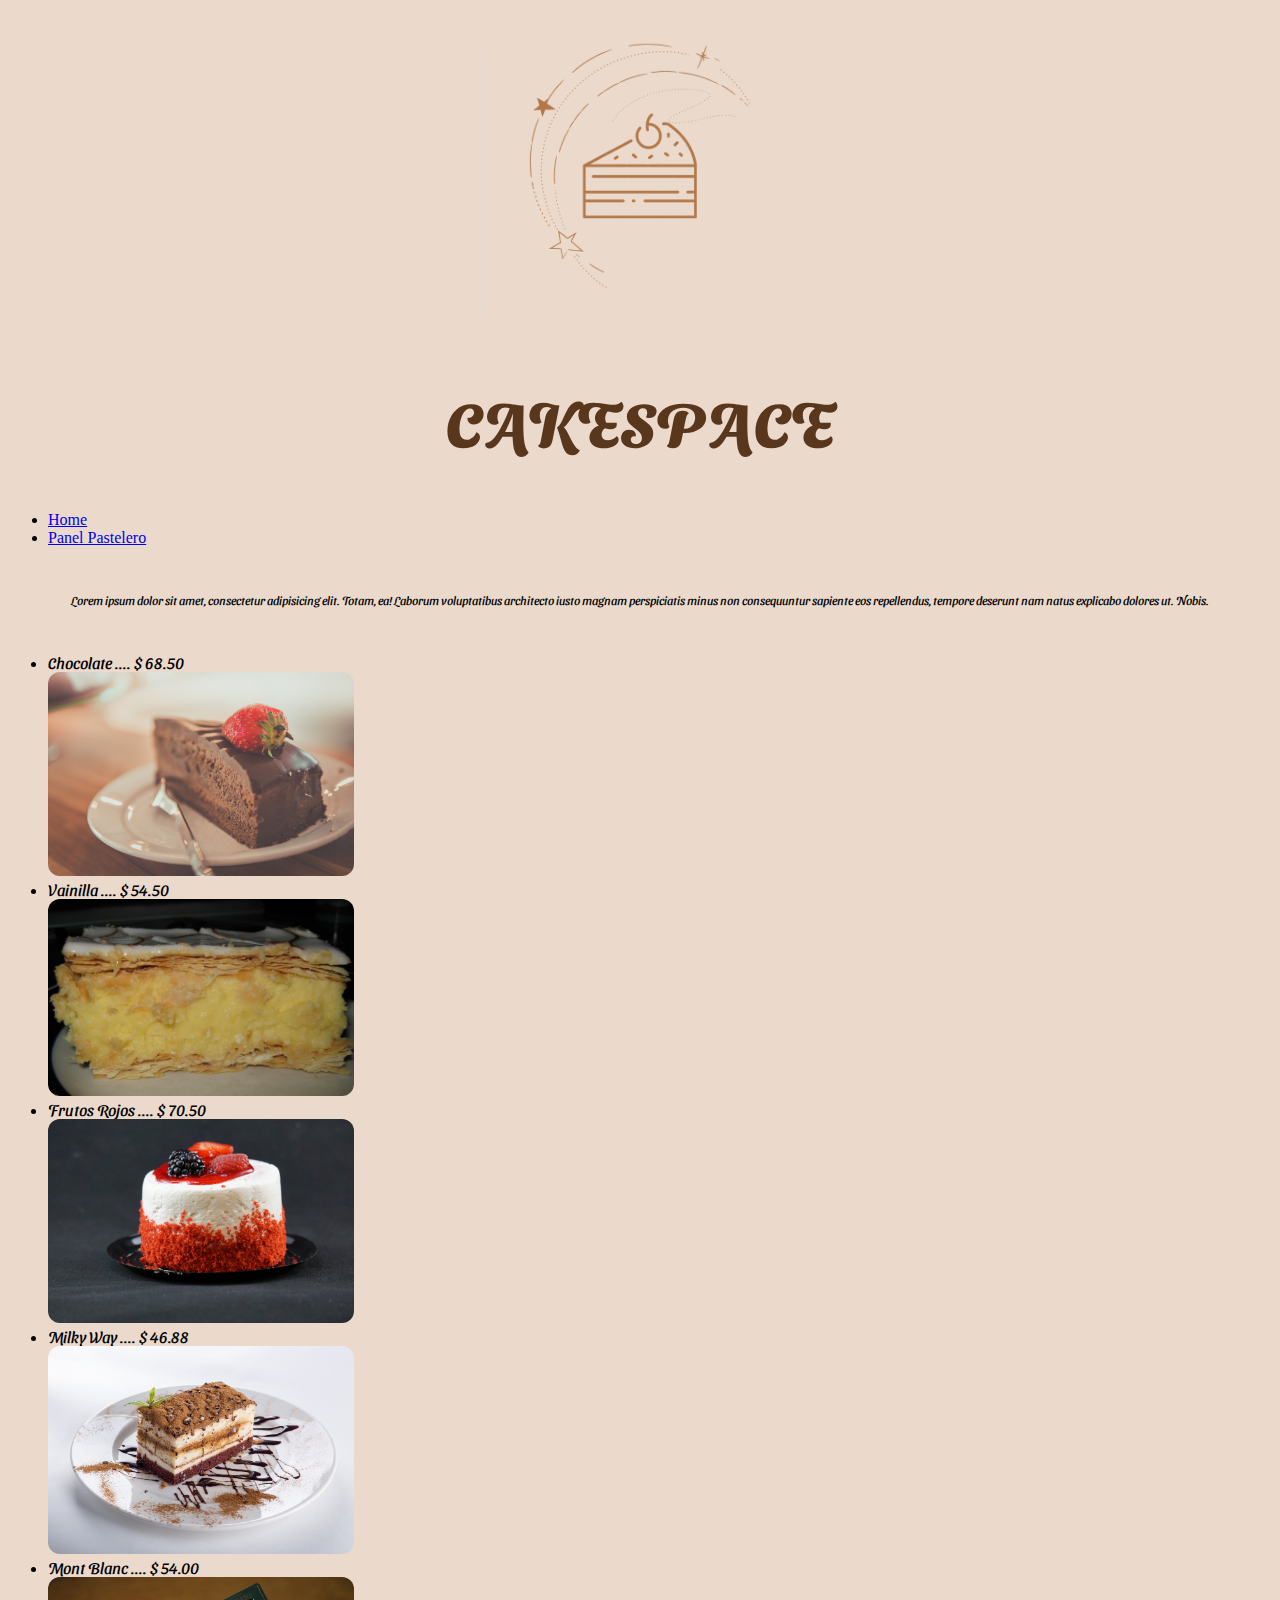
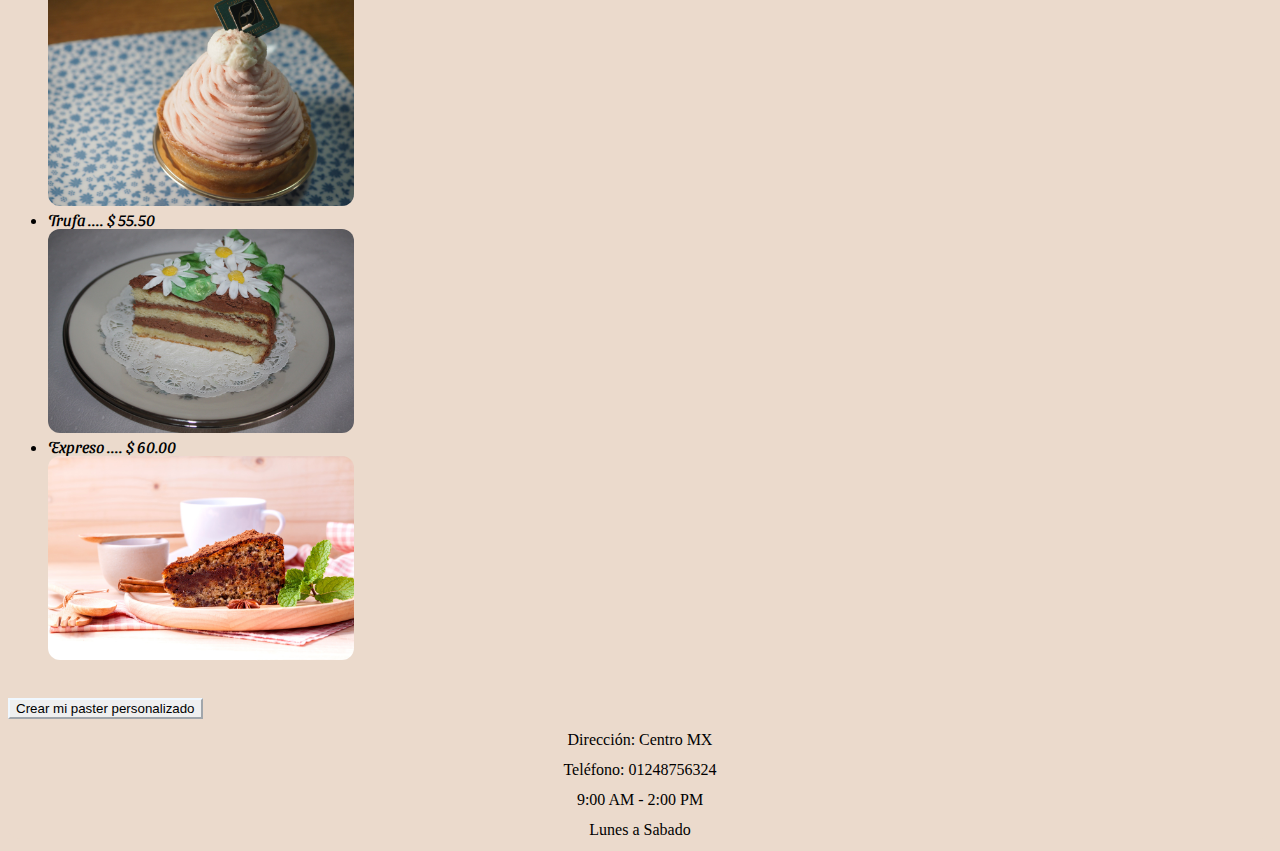
<file: index.html>
<!DOCTYPE html>
<html lang="en">
<head>
    <meta charset="UTF-8">
    <meta http-equiv="X-UA-Compatible" content="IE=edge">
    <meta name="viewport" content="width=device-width, initial-scale=1.0">
    <link href="https://fonts.googleapis.com/css2?family=Indie+Flower&family=Sansita+Swashed:wght@300&display=swap" rel="stylesheet">
    <link rel="stylesheet" href="css/styles.css">
    <title>CAKESPACE</title>
</head>
<body>
    <header class="header">
        <div><img class="img2" src="img/icon_cakespace.png" alt="logo" width="50%"></div>
        <div><h2>CAKESPACE</h2></div>
    </header>
    <section>
        <nav class="nav">
            <ul>
                <li><a href="#">Home</a></li>
                <li><a href="indexpastelero.html">Panel Pastelero</a></li>
            </ul>
        </nav>
    <br>
    <p class="p">Lorem ipsum dolor sit amet, consectetur adipisicing elit. Totam, ea! Laborum voluptatibus architecto iusto magnam perspiciatis minus non consequuntur sapiente eos repellendus, tempore deserunt nam natus explicabo dolores ut. Nobis.</p>
    <br>
    <ul>
        <div>
            <li class="li">Chocolate .... $ 68.50</li>
            <img class="img" src="img/cake-chocolate_1920.jpg" alt="cakechoco" >
        </div>
        <div>
            <li class="li">Vainilla .... $ 54.50</li>
            <img class="img" src="img/cakevainilla.jpg" alt="cakechoco" >
        </div>
        <div>
            <li class="li">Frutos Rojos .... $ 70.50</li>
            <img class="img" src="img/cakefrutosrojos.jpg" alt="cakechoco" >
        </div>
        <div>
            <li class="li">Milky Way .... $ 46.88</li>
            <img class="img" src="img/cake-milky.jpg" alt="cakechoco" >
        </div>
        <div>
            <li class="li">Mont Blanc .... $ 54.00</li>
            <img class="img" src="img/cake001.jpg" alt="cakechoco" >
        </div>
        <div>
            <li class="li">Trufa .... $ 55.50</li>
            <img class="img" src="img/caketrufa.jpg" alt="cakechoco" >
        </div>
        <div>
            <li class="li">Expreso .... $ 60.00</li>
            <img class="img" src="img/cakeexpreso.jpg" alt="cakechoco" >
        </div>
    </ul>
    <br>
    <a href="formulario.html"><button class="button">Crear mi paster personalizado</button></a>
</section>
    <footer class="footer">
        <p class="pf">Dirección: Centro MX</p>
        <p class="pf">Teléfono: 01248756324</p>
        <p class="pf">9:00 AM - 2:00 PM</p>
        <p class="pf">Lunes a Sabado</p>
    </footer>
</body>
</html>
</file>
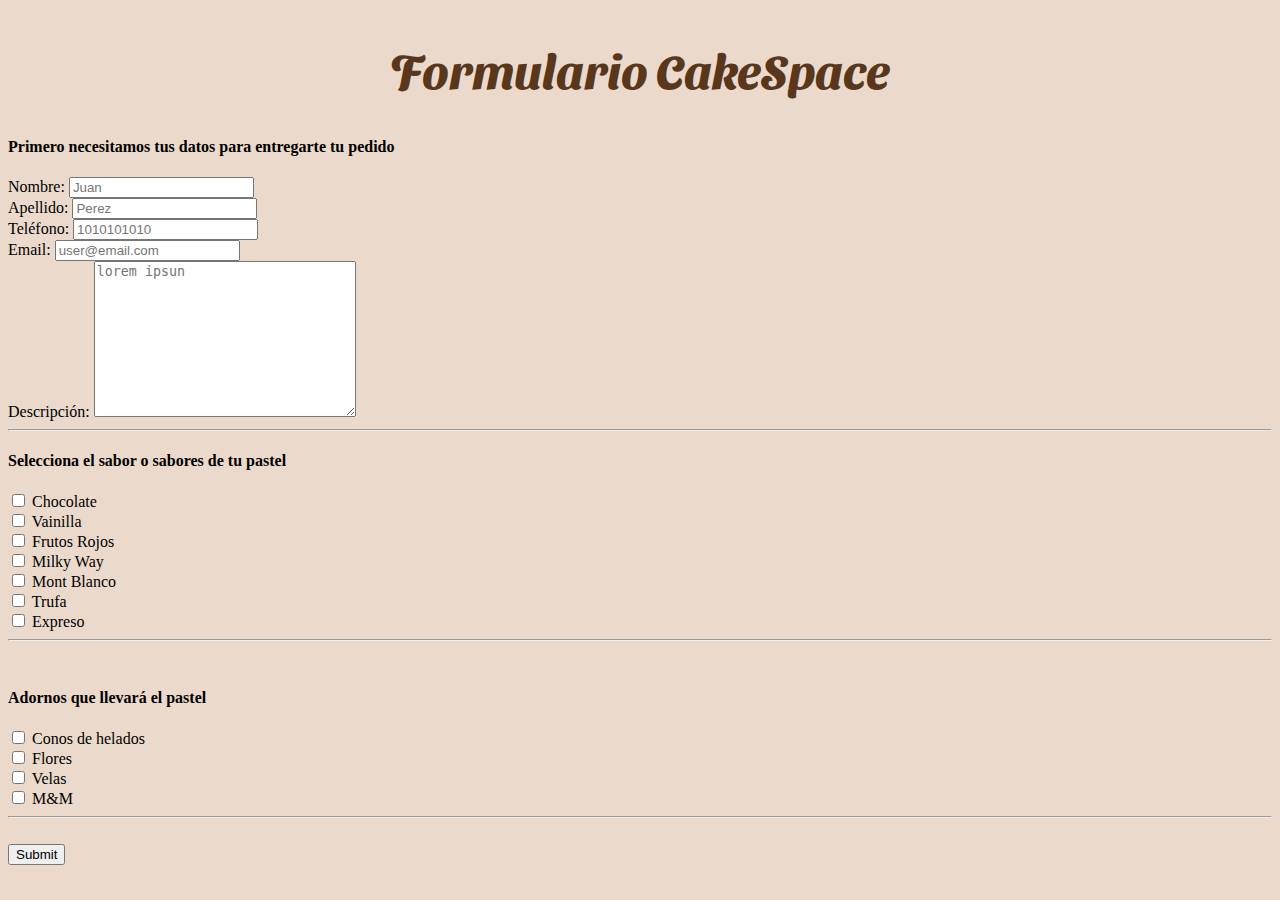
<file: formulario.html>
<!DOCTYPE html>
<html lang="en">

<head>
    <meta charset="UTF-8">
    <meta http-equiv="X-UA-Compatible" content="IE=edge">
    <meta name="viewport" content="width=device-width, initial-scale=1.0">
    <link href="https://fonts.googleapis.com/css2?family=Indie+Flower&family=Sansita+Swashed:wght@300&display=swap" rel="stylesheet">
    <link rel="stylesheet" href="css/styles.css">
    <title>Formulario</title>
</head>

<body>
    <h2 class="h2">Formulario CakeSpace</h2>
    <h4 class="h4">Primero necesitamos tus datos para entregarte tu pedido</h4>
    <label for="nameuser">Nombre:</label>
    <input type="text" id="nameuser" name="nameuser" placeholder="Juan"><br>
    <label for="lastnameuser">Apellido:</label>
    <input type="text" id="lastnameuser" name="lastnameuser" placeholder="Perez"><br>
    <label for="lastnameuser">Teléfono:</label>
    <input type="number" id="phone" name="phone" placeholder="1010101010"><br>
    <label for="phone">Email:</label>
    <input type="email" id="email" name="email" placeholder="user@email.com"><br>
    <label for="desc">Descripción:</label>
    <textarea name="txta" id="txta" cols="30" rows="10" placeholder="lorem ipsun"></textarea>
    <br>
    <hr>
    <h4 class="h4">Selecciona el sabor o sabores de tu pastel</h4>
    <input type="checkbox" id="topping01" name="topping01" value="chocolate">
    <label for="topping01">Chocolate</label><br>
    <input type="checkbox" id="topping02" name="topping02" value="Vainilla">
    <label for="topping02">Vainilla</label><br>
    <input type="checkbox" id="topping03" name="topping03" value="Frutos Rojos">
    <label for="topping03">Frutos Rojos</label><br>
    <input type="checkbox" id="topping04" name="topping04" value="Milky Way">
    <label for="topping04">Milky Way</label><br>
    <input type="checkbox" id="topping05" name="topping05" value="Mont Blanco">
    <label for="topping05">Mont Blanco</label><br>
    <input type="checkbox" id="topping06" name="topping06" value="Trufa">
    <label for="topping06">Trufa</label><br>
    <input type="checkbox" id="topping07" name="topping07" value="Expreso">
    <label for="topping07">Expreso</label><br>
    <hr>
    <br>
    <h4 class="h4">Adornos que llevará el pastel</h4>
    <input type="checkbox" id="topping08" name="topping01" value="conos">
    <label for="topping08">Conos de helados</label><br>
    <input type="checkbox" id="topping09" name="topping02" value="flores">
    <label for="topping09">Flores</label><br>
    <input type="checkbox" id="topping10" name="topping03" value="velas">
    <label for="topping10">Velas</label><br>
    <input type="checkbox" id="topping11" name="topping04" value="M&M">
    <label for="topping11">M&M</label><br>
    <hr>
    <br>
    <input type="submit" name="submit" id="submit">

</body>

</html>
</file>
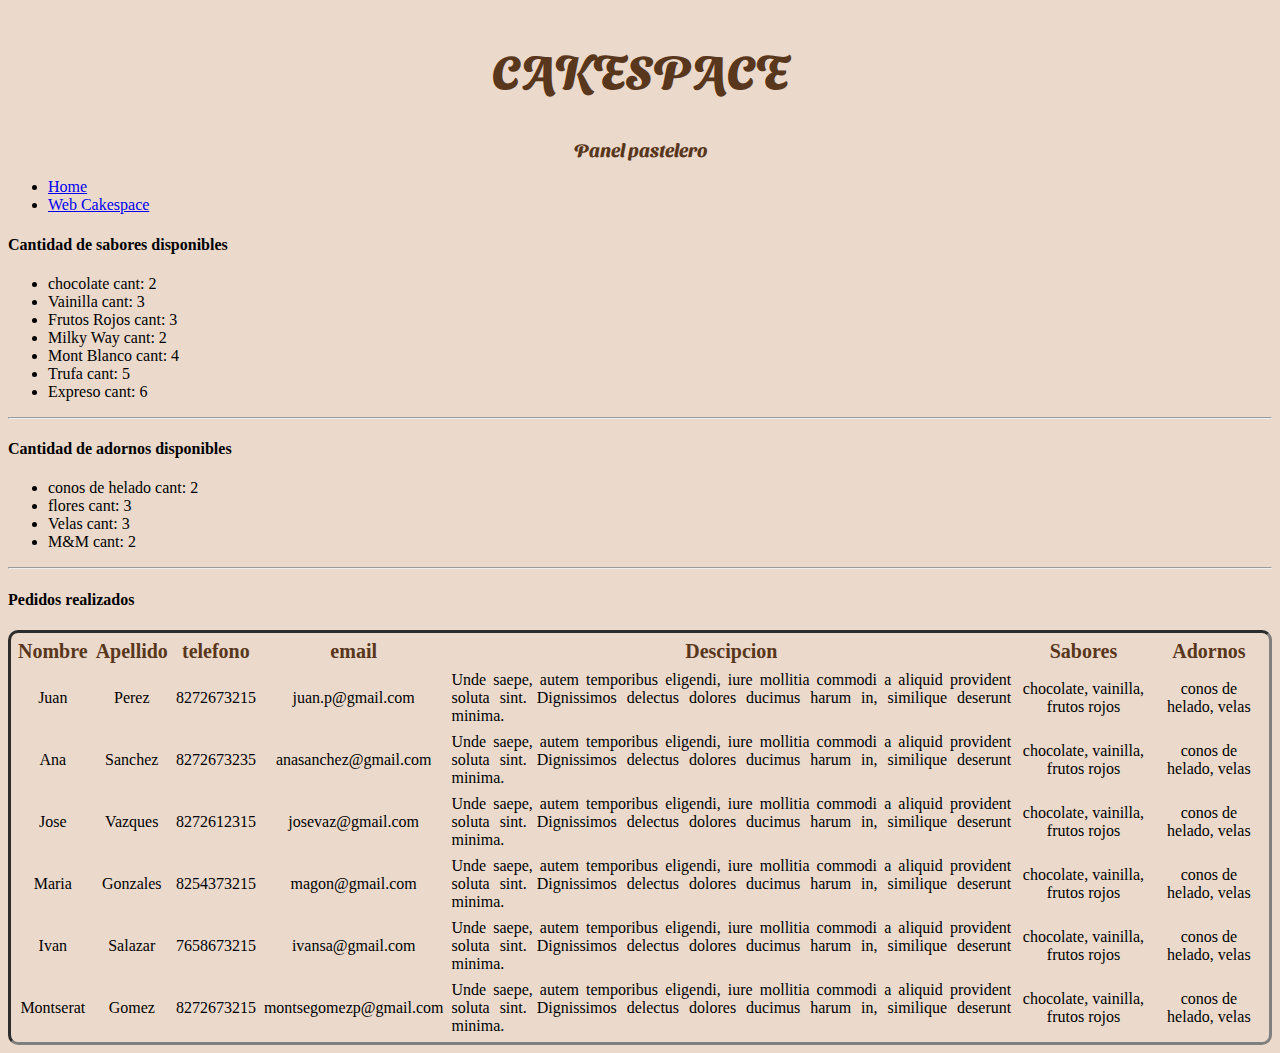
<file: indexpastelero.html>
<!DOCTYPE html>
<html lang="en">
<head>
    <meta charset="UTF-8">
    <meta http-equiv="X-UA-Compatible" content="IE=edge">
    <meta name="viewport" content="width=device-width, initial-scale=1.0">
    <link href="https://fonts.googleapis.com/css2?family=Indie+Flower&family=Sansita+Swashed:wght@300&display=swap" rel="stylesheet">
    <link rel="stylesheet" href="css/styles.css">
    <title>Pastelero</title>
</head>
<body>
    <header>
        <div>
            <h2 class="h2">CAKESPACE</h2>
            <h3 class="h3">Panel pastelero</h4>
        </div>
    </header>
    <section>
        <nav>
            <ul>
                <li><a href="#">Home</a></li>
                <li><a href="index.html">Web Cakespace</a></li>
            </ul>
        </nav>
    <h4 class="h4">Cantidad de sabores disponibles</h4>
    <ul>
        <li>chocolate cant: 2</li>
        <li>Vainilla cant: 3</li>
        <li>Frutos Rojos cant: 3</li>
        <li>Milky Way cant: 2</li>
        <li>Mont Blanco cant: 4</li>
        <li>Trufa cant: 5</li>
        <li>Expreso cant: 6</li>
    </ul>
    <hr>
    <h4 class="h4">Cantidad de adornos disponibles</h4>
    <ul>
        <li>conos de helado cant: 2</li>
        <li>flores cant: 3</li>
        <li>Velas cant: 3</li>
        <li>M&M cant: 2</li>
    </ul>
    <hr>
    <h4 class="h4">Pedidos realizados</h4>
    <table>
        <tr>
            <td class="td1">Nombre</td>
            <td class="td1">Apellido</td>
            <td class="td1">telefono</td>
            <td class="td1">email</td>
            <td class="td1">Descipcion</td>
            <td class="td1">Sabores</td>
            <td class="td1">Adornos</td>
        </tr>
        <tr>
            <td>Juan</td>
            <td>Perez</td>
            <td>8272673215</td>
            <td>juan.p@gmail.com</td>
            <td class="td2">Unde saepe, autem temporibus eligendi, iure mollitia commodi a aliquid provident soluta sint. Dignissimos delectus dolores ducimus harum in, similique deserunt minima.</td>
            <td>chocolate, vainilla, frutos rojos</td>
            <td>conos de helado, velas</td>
        </tr>
        <tr>
            <td>Ana</td>
            <td>Sanchez</td>
            <td>8272673235</td>
            <td>anasanchez@gmail.com</td>
            <td class="td2">Unde saepe, autem temporibus eligendi, iure mollitia commodi a aliquid provident soluta sint. Dignissimos delectus dolores ducimus harum in, similique deserunt minima.</td>
            <td>chocolate, vainilla, frutos rojos</td>
            <td>conos de helado, velas</td>
        </tr>
        <tr>
            <td>Jose</td>
            <td>Vazques</td>
            <td>8272612315</td>
            <td>josevaz@gmail.com</td>
            <td class="td2">Unde saepe, autem temporibus eligendi, iure mollitia commodi a aliquid provident soluta sint. Dignissimos delectus dolores ducimus harum in, similique deserunt minima.</td>
            <td>chocolate, vainilla, frutos rojos</td>
            <td>conos de helado, velas</td>
        </tr>
        <tr>
            <td>Maria</td>
            <td>Gonzales</td>
            <td>8254373215</td>
            <td>magon@gmail.com</td>
            <td class="td2">Unde saepe, autem temporibus eligendi, iure mollitia commodi a aliquid provident soluta sint. Dignissimos delectus dolores ducimus harum in, similique deserunt minima.</td>
            <td>chocolate, vainilla, frutos rojos</td>
            <td>conos de helado, velas</td>
        </tr>
        <tr>
            <td>Ivan</td>
            <td>Salazar</td>
            <td>7658673215</td>
            <td>ivansa@gmail.com</td>
            <td class="td2">Unde saepe, autem temporibus eligendi, iure mollitia commodi a aliquid provident soluta sint. Dignissimos delectus dolores ducimus harum in, similique deserunt minima.</td>
            <td>chocolate, vainilla, frutos rojos</td>
            <td>conos de helado, velas</td>
        </tr>
        <tr>
            <td>Montserat</td>
            <td>Gomez</td>
            <td>8272673215</td>
            <td>montsegomezp@gmail.com</td>
            <td class="td2">Unde saepe, autem temporibus eligendi, iure mollitia commodi a aliquid provident soluta sint. Dignissimos delectus dolores ducimus harum in, similique deserunt minima.</td>
            <td>chocolate, vainilla, frutos rojos</td>
            <td>conos de helado, velas</td>
        </tr>
    </table>
    </section>
</body>
</html>
</file>
<file: css/styles.css>
.header{
    font-size: 42px;
    text-align: center;
    font-family: 'Sansita Swashed', cursive;
    color: #59371c;
    background-color: #ebdacc;

}
body{
    background-color: #ebdacc;
}
.h2{
    font-size: 48px;
    text-align: center;
    color: #59371c;
    font-family: 'Sansita Swashed', cursive;
}
.h3{
    text-align: center;
    color: #59371c;
    font-family: 'Sansita Swashed', cursive;
}
.img{
    width: 25%;
    align-items: center;
    border-radius: 12px;
}
.img2{
    width: 25%;
    align-items: center;
    border-radius: 12px;
}
.li{
    font-size: 16px;
    text-align: left;
    font-family: 'Sansita Swashed', cursive;
}
.p{
    font-size: 12px;
    text-align: center;
    font-family: 'Sansita Swashed', cursive;
}
.button{
    border-color: aliceblue;
}
.footer{
    background-color: #ebdacc;
    border-radius: 12px;
}
.pf{
    text-align: center;
    margin: 12px;
}
.nav{
    text-align: left;
    background-color: #ebdacc;

}
table{
    width: 100%;
    border-radius: 10px;
    border-spacing: 6px;
    text-align: center;
    border-style: inset;
}
.td1{
    color: #59371c;
    font-size: 20px;
    font-weight: bold;
}
.td2{
    text-align: justify;
}
</file>
